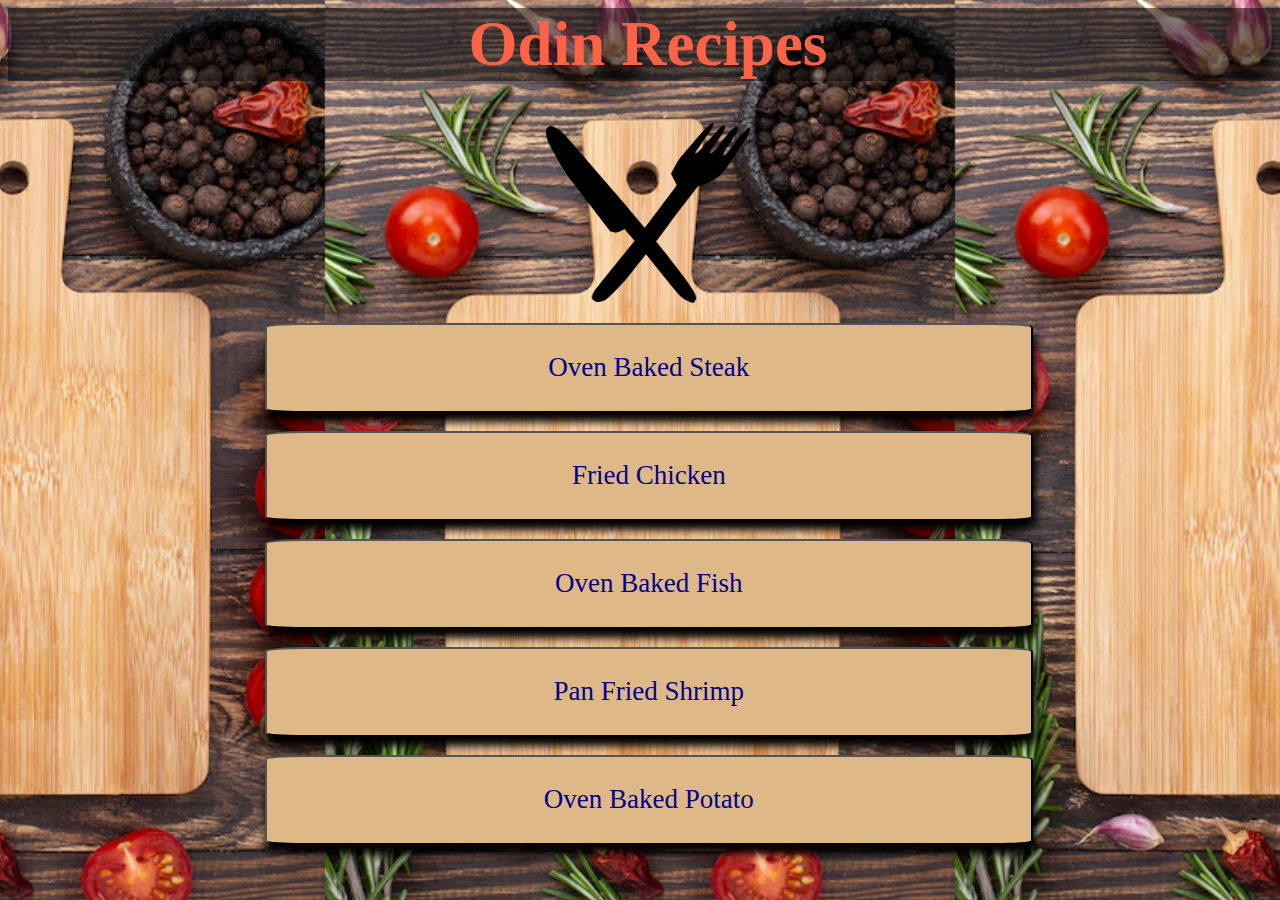
<file: index.html>
<!DOCTYPE html>
<html lang="en">
<head>
    <meta charset="UTF-8">
    <meta name="viewport" content="width=device-width, initial-scale=1">
    <title>Odin Recipes</title>
    <link rel="stylesheet" href="style0.css">
</head>
<body>
   
    <div class="container">
    <h1>Odin Recipes</h1>
   <div id="image"><img id="image" src="./images/knife-crossed-28.png" alt="Pizza Cook"></div>
    <ul> 
       <li><a href="../odin-recipes/pages/pageone.html"><button>Oven Baked Steak</button></a></li>
       <li><a href="../odin-recipes/pages/pagetwo.html"><button>Fried Chicken</button> </a></li>
       <li><a href="../odin-recipes/pages/pagethree.html"> <button>Oven Baked Fish</button></a></li>
       <li><a href="../odin-recipes/pages/pagefour.html"><button>Pan Fried Shrimp</button></a></li>
       <li><a href="../odin-recipes/pages/pagefive.html"><button>Oven Baked Potato</button></a></li>
 
    </ul>
    </div>
</body>
</html>
</file>
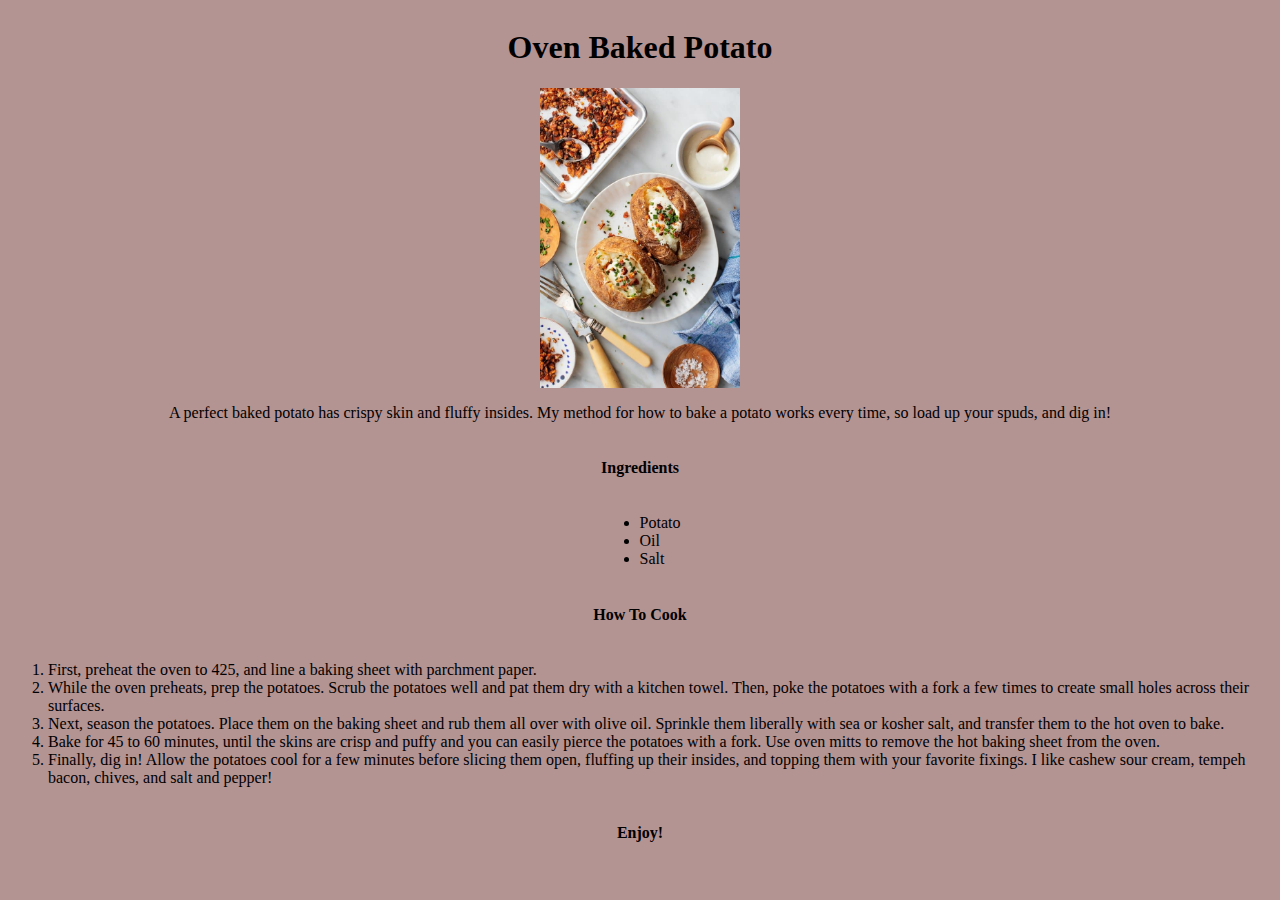
<file: pages/pagefive.html>
<!DOCTYPE html>
<html lang="en">
<head>
    <meta charset="UTF-8">
    <meta name="viewport" content="width=device-width, initial-scale=1.0">
    <title>Oven Baked Potato</title>
    <link rel="stylesheet" href="style1.css">
</head>
<body>
    <h1>Oven Baked Potato</h1>
    <img src="../images/potatoe.jpg" alt="Oven Baked Potato" height="300" width="200">
    <p>
        A perfect baked potato has crispy skin and fluffy insides. My method for how to bake a potato works every time, so load up your spuds, and dig in!</p>
        <h4>Ingredients</h4>
        <ul>
            <li>Potato</li>
            <li>Oil</li>
            <li>Salt</li>
        </ul>
        <h4>How To Cook</h4>
        <ol>
            <li>First, preheat the oven to 425, and line a baking sheet with parchment paper.</li>
            <li>While the oven preheats, prep the potatoes. Scrub the potatoes well and pat them dry with a kitchen towel. Then, poke the potatoes with a fork a few times to create small holes across their surfaces.</li>
            <li>Next, season the potatoes. Place them on the baking sheet and rub them all over with olive oil. Sprinkle them liberally with sea or kosher salt, and transfer them to the hot oven to bake.</li>
            <li>Bake for 45 to 60 minutes, until the skins are crisp and puffy and you can easily pierce the potatoes with a fork. Use oven mitts to remove the hot baking sheet from the oven.</li>
            <li>Finally, dig in! Allow the potatoes cool for a few minutes before slicing them open, fluffing up their insides, and topping them with your favorite fixings. I like cashew sour cream, tempeh bacon, chives, and salt and pepper!</li>
        </ol>
        <h4>Enjoy!</h4>
</body>
</html>
</file>
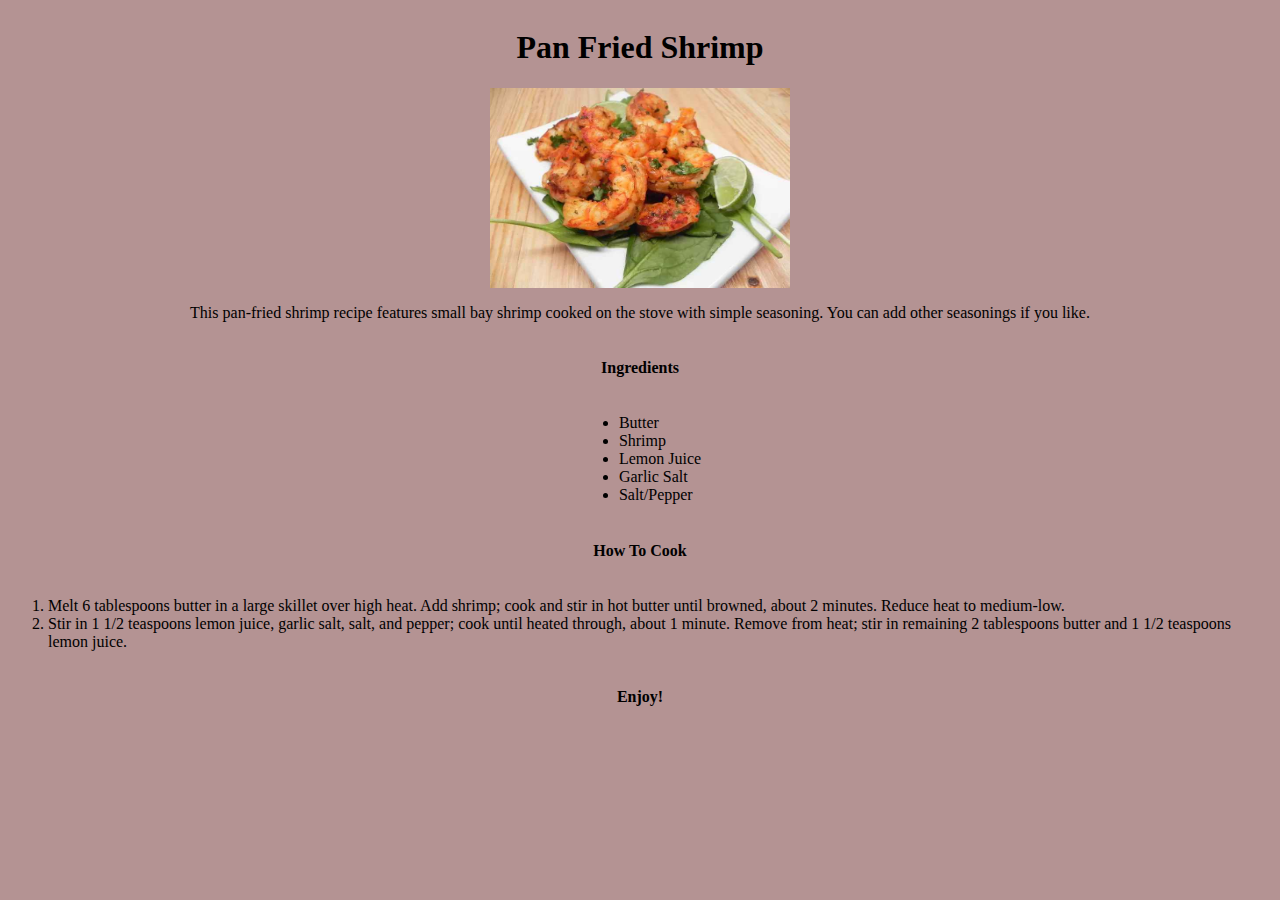
<file: pages/pagefour.html>
<!DOCTYPE html>
<html lang="en">
<head>
    <meta charset="UTF-8">
    <meta name="viewport" content="width=device-width, initial-scale=1.0">
    <title>Shrimp</title>
    <link rel="stylesheet" href="style1.css">
</head>
<body>
    <h1>Pan Fried Shrimp</h1>
    <img src="../images/shrimp.jpeg" alt="pan fried shrimp" height="200" width="300">
    <p>This pan-fried shrimp recipe features small bay shrimp cooked on the stove with simple seasoning. You can add other seasonings if you like.</p>
    <h4>Ingredients</h4>
    <ul>
        <li>Butter</li>
        <li>Shrimp</li>
        <li>Lemon Juice</li>
        <li>Garlic Salt</li>
        <li>Salt/Pepper</li>
    </ul>
<h4>How To Cook</h4>
<ol>
    <li>Melt 6 tablespoons butter in a large skillet over high heat. Add shrimp; cook and stir in hot butter until browned, about 2 minutes. Reduce heat to medium-low.</li>
    <li>Stir in 1 1/2 teaspoons lemon juice, garlic salt, salt, and pepper; cook until heated through, about 1 minute. Remove from heat; stir in remaining 2 tablespoons butter and 1 1/2 teaspoons lemon juice.</li>

</ol>
<h4>Enjoy!</h4>   
</body>
</html>
</file>
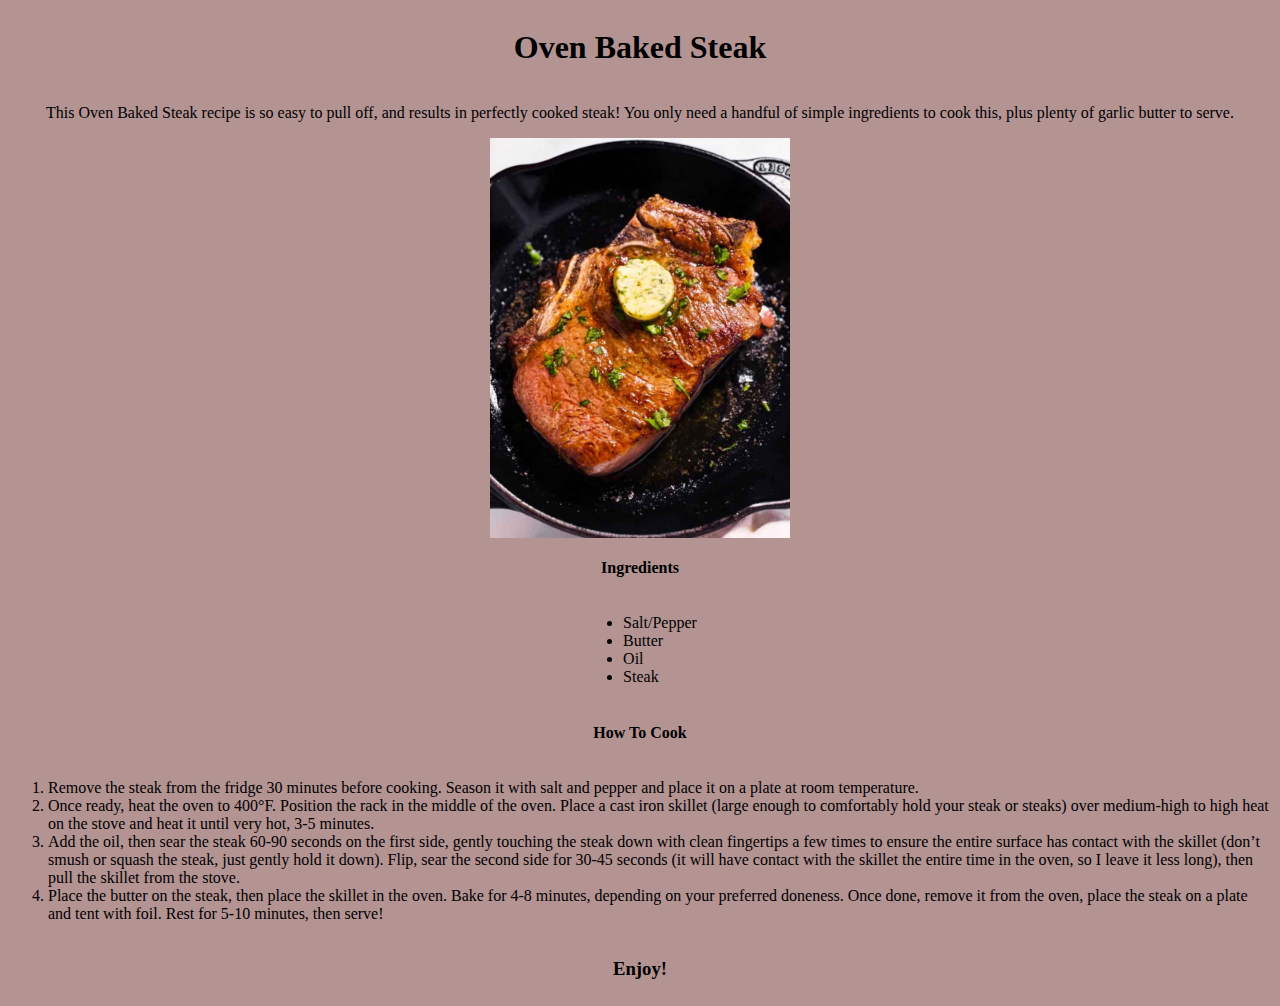
<file: pages/pageone.html>
<!DOCTYPE html>
<html lang="en">
<head>
    <meta charset="UTF-8">
    <meta name="viewport" content="width=device-width, initial-scale=1.0">
    <link rel="stylesheet" href="./style1.css">
    <title>Document</title>
</head>
<body>
    <h1> Oven Baked Steak</h1>
    <p>This Oven Baked Steak recipe is so easy to pull off, and results in perfectly cooked steak! You only need a handful of simple ingredients to cook this, plus plenty of garlic butter to serve.</p>
    <img src="../images/steak.jpeg" alt="Delicious Steak" height="400" width="300" >   
    <h4>Ingredients</h4>
    <ul>
        <li>Salt/Pepper</li>
        <li>Butter</li>
        <li>Oil</li>
        <li>Steak</li>
    </ul>
    <h4>How To Cook</h4>
    <ol> 
        <li>Remove the steak from the fridge 30 minutes before cooking. Season it with salt and pepper and place it on a plate at room temperature.

        </li>
        <li>Once ready, heat the oven to 400°F. Position the rack in the middle of the oven. Place a cast iron skillet (large enough to comfortably hold your steak or steaks) over medium-high to high heat on the stove and heat it until very hot, 3-5 minutes. </li>
        <li>Add the oil, then sear the steak 60-90 seconds on the first side, gently touching the steak down with clean fingertips a few times to ensure the entire surface has contact with the skillet (don’t smush or squash the steak, just gently hold it down). Flip, sear the second side for 30-45 seconds (it will have contact with the skillet the entire time in the oven, so I leave it less long), then pull the skillet from the stove.</li>
        <li>Place the butter on the steak, then place the skillet in the oven. Bake for 4-8 minutes, depending on your preferred doneness. Once done, remove it from the oven, place the steak on a plate and tent with foil. Rest for 5-10 minutes, then serve!</li>

    </ol>
    <h3>Enjoy!</h3>
</body>
</html>
</file>
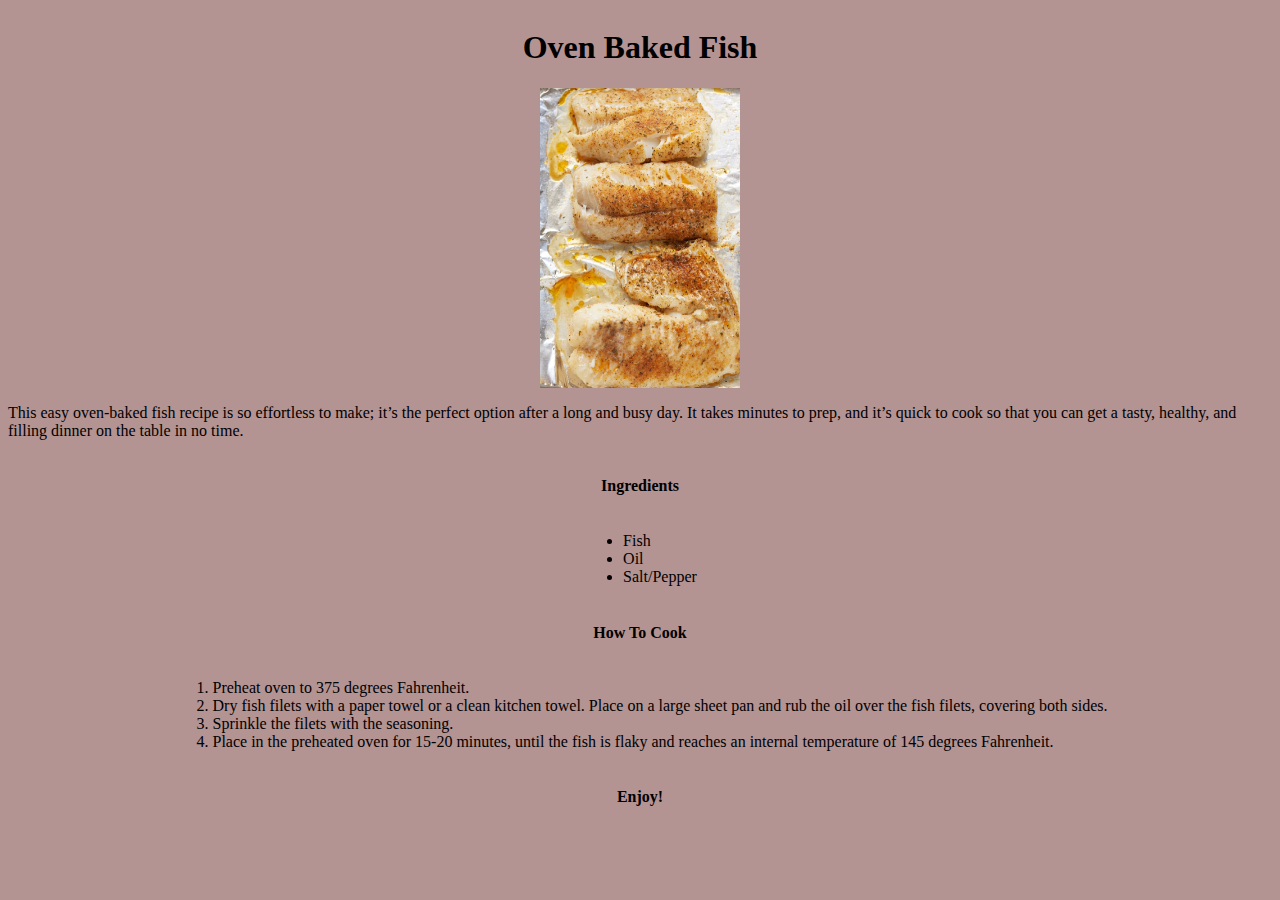
<file: pages/pagethree.html>
<!DOCTYPE html>
<html lang="en">
<head>
    <meta charset="UTF-8">
    <meta name="viewport" content="width=device-width, initial-scale=1.0">
    <title>Oven Baked Fish</title>
    <link rel="stylesheet" href="style1.css">
</head>
<body>
    <h1>Oven Baked Fish</h1>
    <img src="../images/fish.jpg" alt="Oven Baked Fish" height="300" width="200">
    <p>This easy oven-baked fish recipe is so effortless to make; it’s the perfect option after a long and busy day. It takes minutes to prep, and it’s quick to cook so that you can get a tasty, healthy, and filling dinner on the table in no time.</p>
    <h4>Ingredients</h4>
    <ul>
        <li>Fish</li>
        <li>Oil</li>
        <li>Salt/Pepper</li>
    </ul>
    <h4>How To Cook</h4>
    <ol>
        <li>Preheat oven to 375 degrees Fahrenheit.</li>
        <li>Dry fish filets with a paper towel or a clean kitchen towel. Place on a large sheet pan and rub the oil over the fish filets, covering both sides.</li>
        <li>Sprinkle the filets with the seasoning.</li>
        <li>Place in the preheated oven for 15-20 minutes, until the fish is flaky and reaches an internal temperature of 145 degrees Fahrenheit.</li>

    </ol>
    <h4>Enjoy!</h4>
</body>
</html>
</file>
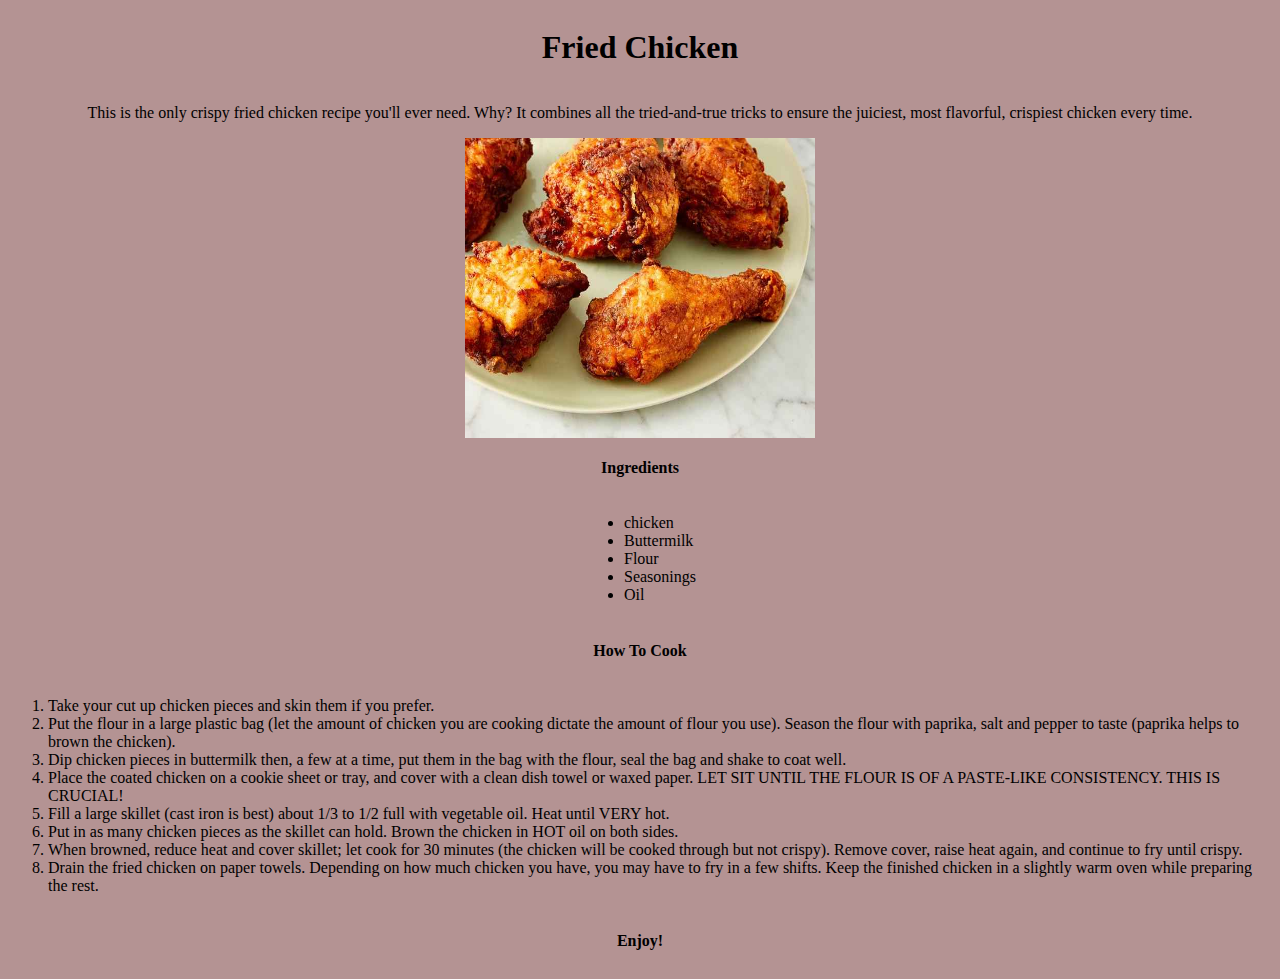
<file: pages/pagetwo.html>
<!DOCTYPE html>
<html lang="en">
<head>
    <meta charset="UTF-8">
    <meta name="viewport" content="width=device-width, initial-scale=1.0">
    <title>Fried Chicken</title>
    <link rel="stylesheet" href="style1.css">
</head>
<body>
<h1>Fried Chicken</h1>
 <p>This is the only crispy fried chicken recipe you'll ever need. Why? It combines all the tried-and-true tricks to ensure the juiciest, most flavorful, crispiest chicken every time.</p>
 <img src="../images/chicken.jpeg" alt="Fried Chicken" height="300" width="350">
 <h4>Ingredients</h4>
 <ul>
    <li>chicken</li>
    <li>Buttermilk</li>
    <li>Flour</li>
    <li>Seasonings</li>
    <li>Oil</li>
 </ul>   
 <h4>How To Cook</h4>
 <ol>
    <li>Take your cut up chicken pieces and skin them if you prefer.</li>
    <li>Put the flour in a large plastic bag (let the amount of chicken you are cooking dictate the amount of flour you use). Season the flour with paprika, salt and pepper to taste (paprika helps to brown the chicken).</li>
    <li>Dip chicken pieces in buttermilk then, a few at a time, put them in the bag with the flour, seal the bag and shake to coat well.</li>
    <li>Place the coated chicken on a cookie sheet or tray, and cover with a clean dish towel or waxed paper. LET SIT UNTIL THE FLOUR IS OF A PASTE-LIKE CONSISTENCY. THIS IS CRUCIAL!</li>
    <li>Fill a large skillet (cast iron is best) about 1/3 to 1/2 full with vegetable oil. Heat until VERY hot.
        <li>Put in as many chicken pieces as the skillet can hold. Brown the chicken in HOT oil on both sides.</li>
        <li>When browned, reduce heat and cover skillet; let cook for 30 minutes (the chicken will be cooked through but not crispy). Remove cover, raise heat again, and continue to fry until crispy.</li>
        <li>Drain the fried chicken on paper towels. Depending on how much chicken you have, you may have to fry in a few shifts. Keep the finished chicken in a slightly warm oven while preparing the rest.</li>

 </ol>
 <h4>Enjoy!</h4>
</body>
</html>
</file>
<file: style0.css>
body{
    background-image: url(./images/back.avif);
    background-position-x:center;
    background-size: 70vh;
    
}
.container{
    position: absolute;
    display: flex;
    height: 90vh;
    width: 100vw;
    flex-direction: column;
    justify-content: center;
    align-items: center;
}


.container img{
    animation: wiggle 2.5s infinite;
    flex: 1;
    height: 20vh;
    width: 30vw;
}
h1{
    background-color:rgba(0, 0 , 0, .5);
    width: 100vw;
    text-align: center;
    color:tomato;
    font-family: cursive;
    font-size: 7vh;

}
ul{
    position: relative;
    right: 5vw;
    gap: 2vh;
    flex: 3;
    display: grid;
    grid-template-rows: 1fr 1fr 1fr 1fr 1fr;
    align-items: center;
    justify-content: center;
}
button{
    font-size: 3vh;
    font-family: cursive;
    color: darkblue;
    background-color: burlywood;
    border-radius: 5%;
    height: 10vh;
    width: 60vw;
    box-shadow: .3vh 1vh 1vh black;
}
li{
    list-style: none;
}
@keyframes wiggle {
    0% { transform: rotate(0deg); }
   10% { transform: rotate(0deg); }
   40% { transform: rotate(5deg); }
   80% { transform: rotate(-5deg); }
  100% { transform: rotate(0deg); }
}

#image {
  display: inline-block;
  animation: wiggle 3s infinite;
}

@media only screen and (min-width:700px){
#image{
    width: 16vw
}
ul{
    margin-left: 7vw;
}
button:hover{
    box-shadow: 1vh 1vh 2vh brown
}
}
</file>
<file: pages/style1.css>
body{
    display: flex;
    flex-direction: column;
    justify-content: center;
    align-items: center;
    background-color:rgb(180, 147, 147);
}
</file>
